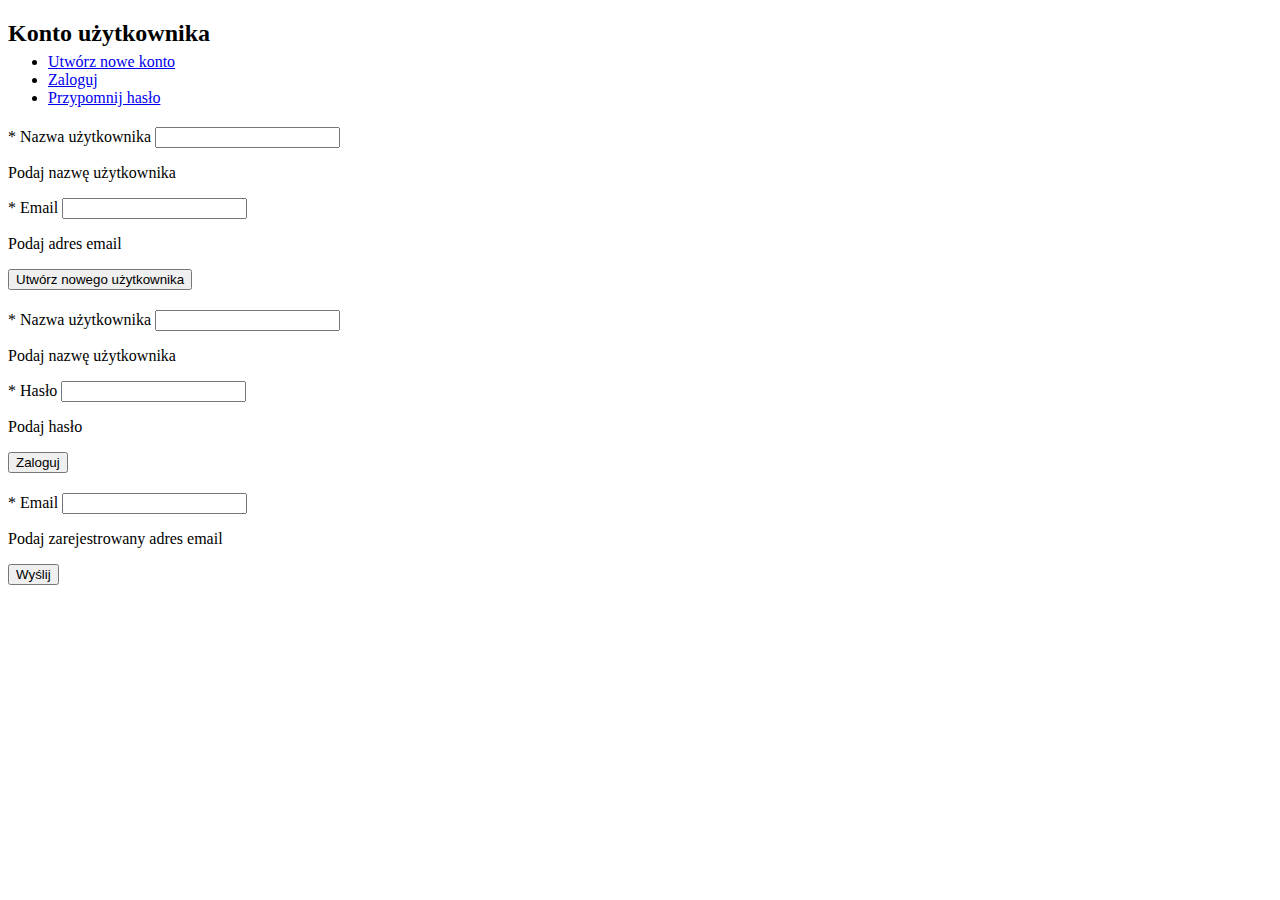
<file: Ksiegarnia/src/main/resources/templates/myAccount.html>
<!DOCTYPE html>
<html lang="en" xmlns:th="http://www.thymeleaf.org">
<head th:replace="common :: common-head"></head>

<body>
	<div th:replace="common :: common-navbar"></div>

	<div class="container">

		<div class="row" style="margin-bottom: -100px;">
			<div class="col-xs-8">
				<h2 class="section-headline">
					<span>Konto użytkownika</span>
				</h2>
			</div>
			<div class="col-xs-4">
				<img th:src="@{/images/logo.png}" class="img-responsive" />
			</div>
		</div>
		<hr style="height: 6px; width: 100%; position: absolute; margin-top: -0px; z-index: -1;" />
		<img th:src="@{/images/wood.png}" class="img-responsive"
			style="margin-top: -75px;" />


		<div class="row" style="margin-top: 50px;">
			<div class="col-xs-9 col-xs-offset-3">
				<ul class="nav nav-tabs">
					<li><a href="#tab-1" data-toggle="tab">Utwórz nowe konto</a></li>
					<li><a href="#tab-2" data-toggle="tab">Zaloguj</a></li>
					<li><a href="#tab-3" data-toggle="tab">Przypomnij hasło</a></li>
				</ul>

				<div class="tab-content">
					<div class="tab-pane fade" role="tabpanel" id="tab-1">
						<div class="panel-group" style="margin-top: 20px;">
							<div class="panel panel-default">
								<div class="panel-body">
									<form>
										<div class="form-group">
											<label for="newUsername">* Nazwa użytkownika </label> <input
												class="form-control" type="text" required="required"
												id="newUsername" name="username" />
											<p>Podaj nazwę użytkownika</p>
										</div>

										<div class="form-group">
											<label for="email">* Email </label> <input
												class="form-control" type="text" required="required"
												id="email" name="email" />
											<p>Podaj adres email</p>
										</div>

										<button type="submit" class="btn btn-primary">Utwórz
											nowego użytkownika</button>
									</form>
								</div>
							</div>
						</div>

					</div>
					<div class="tab-pane fade" role="tabpanel" id="tab-2">
						<div class="panel-group" style="margin-top: 20px;">
							<div class="panel panel-default">
								<div class="panel-body">
									<form>
										<div class="form-group">
											<label for="newUsername">* Nazwa użytkownika </label> <input
												class="form-control" type="text" required="required"
												id="newUsername" name="username" />
											<p>Podaj nazwę użytkownika</p>
										</div>

										<div class="form-group">
											<label for="password">* Hasło </label> <input
												class="form-control" type="password" required="required"
												id="password" name="password" />
											<p>Podaj hasło</p>
										</div>

										<button type="submit" class="btn btn-primary">Zaloguj</button>
									</form>
								</div>
							</div>
						</div>
					</div>
					<div class="tab-pane fade" role="tabpanel" id="tab-3">
						<div class="panel-group" style="margin-top: 20px;">
							<div class="panel panel-default">
								<div class="panel-body">
									<form>
										<div class="form-group">
											<label for="recoverEmail">* Email </label> <input
												class="form-control" type="text" required="required"
												id="recoverEmail" name="email" />
											<p>Podaj zarejestrowany adres email</p>
										</div>

										<button type="submit" class="btn btn-primary">Wyślij</button>
									</form>
								</div>
							</div>
						</div>
					</div>
				</div>
			</div>
		</div>

	</div>



	<div th:replace="common :: body-bottom-scripts"></div>
</body>
</html>
</file>
